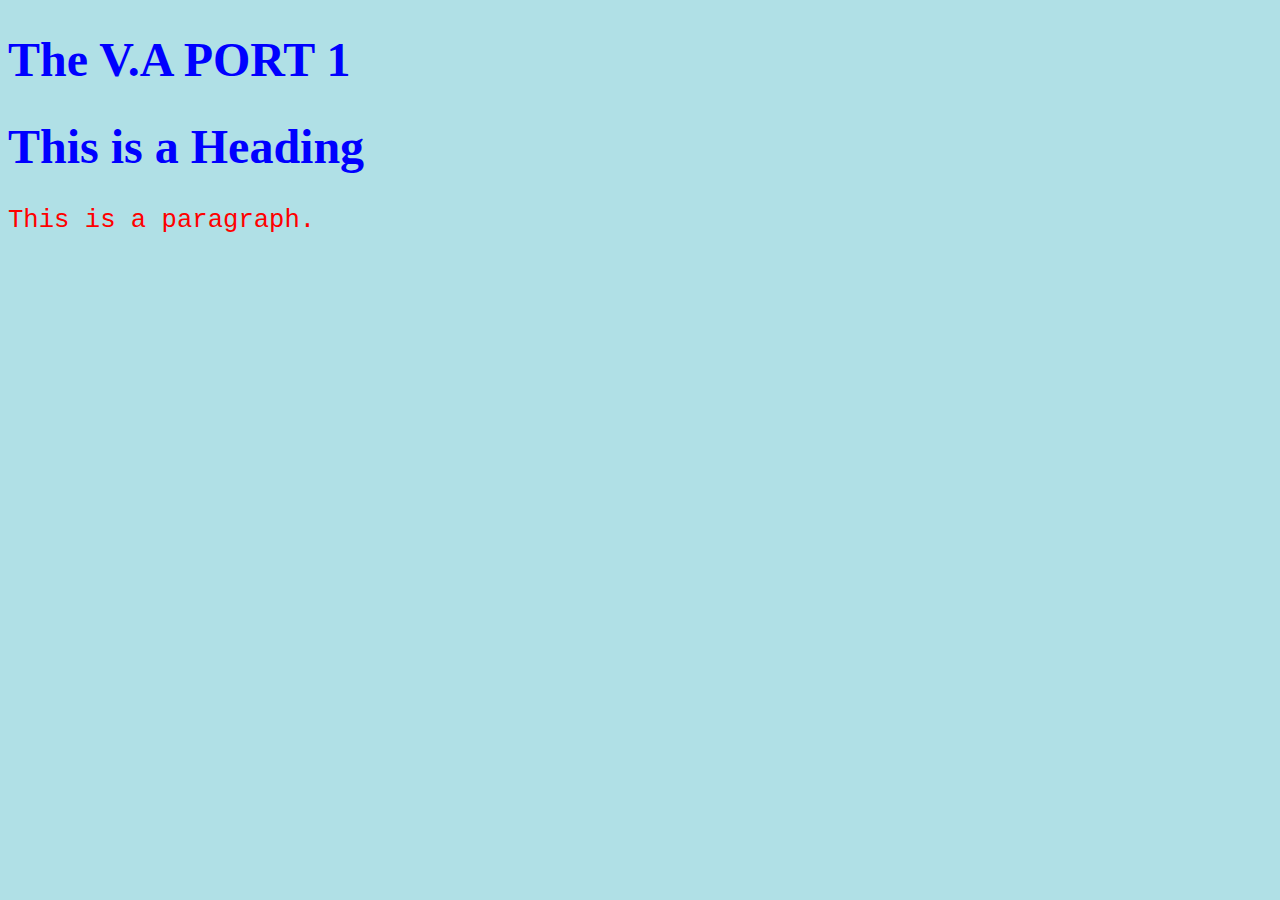
<file: index.html>
<!DOCTYPE html>
<html>
<head>
    <meta charset="UTF-8">
    <title>Page Title</title>
    <link rel="stylesheet" href="CSS/styles.css">

    <!-- ✅ Import Google Fonts -->
    <link href="https://fonts.googleapis.com/css2?family=Anton&family=Quicksand&display=swap" rel="stylesheet">
    
</head>
<body>

    <h1>The V.A PORT 1</h1>
    <h1>This is a Heading</h1>
    <p>This is a paragraph.</p>

</body>
</html>
</file>
<file: CSS/styles.css>
body {
  background-color: powderblue;
}
h1 {
  color: blue;
  font-family: verdana;
  font-size: 300%;
}
p {
  color: red;
  font-family: courier;
  font-size: 160%;
}
</file>
